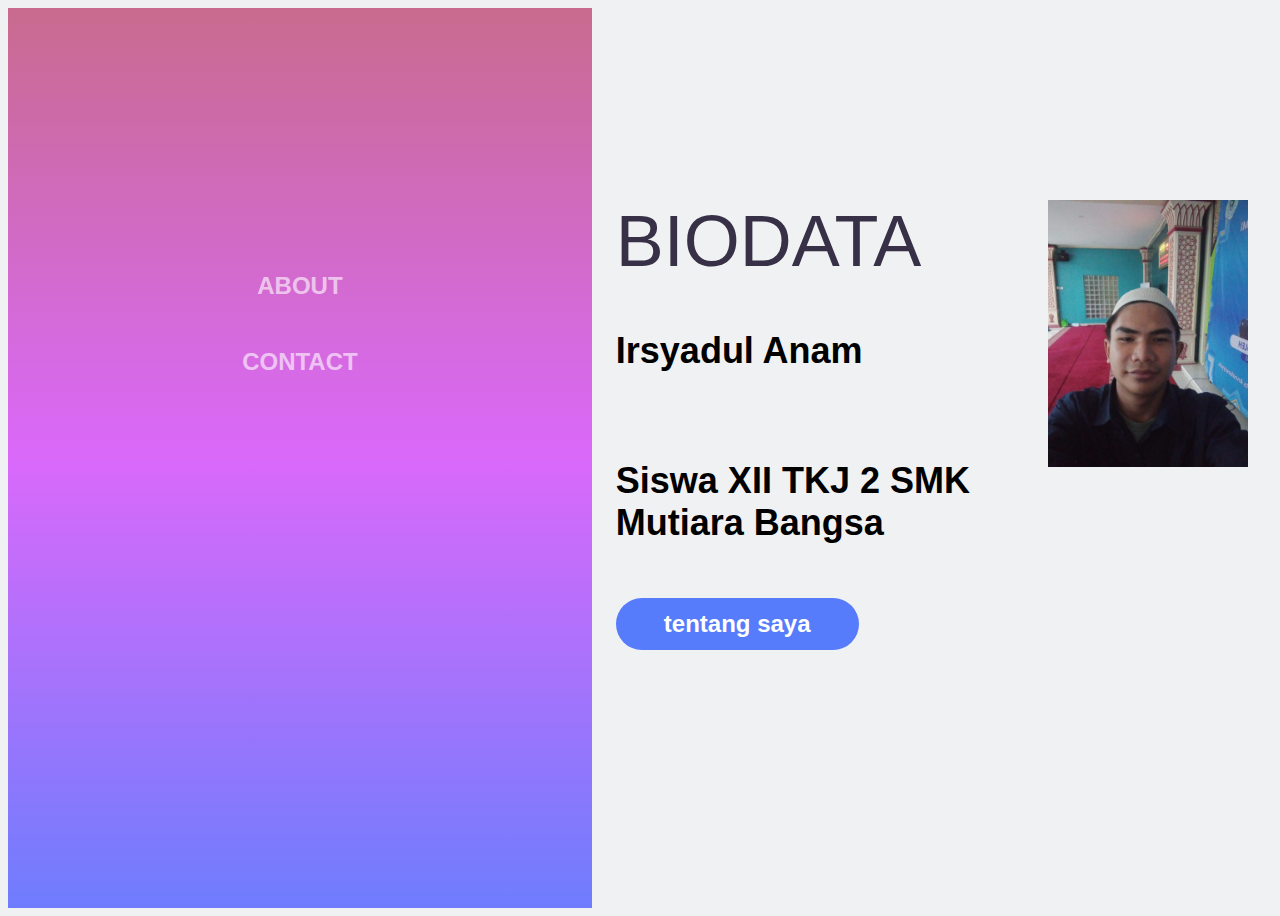
<file: web index/index.html>
<!DOCTYPE html>
<html lang="en">
    <head>
        <meta charset="UTF-8">
        <meta name="viewport" content="widht=device-widht,initial-scale=1.0" />
        <link rel="stylesheet" href="style.css" />
        <title>web | Portofolio</title>
    </head>
    <body>
        <div class="container">
        <div class="sidebar">
            <nav>
                <ul>
                    <li><a href="about.html">ABOUT</a></li>
                    <li><a href="contact.html">CONTACT</a></li>
                    </ul>
                </nav>
                </div>
                <main class="content">
                    <section class="hero">
                        <img src="biodata irsyad.jpg" alt="" />
                        <div class="hero-content">
                            <h1>BIODATA </h1> <h2>Irsyadul Anam</h2>
                            <br/>            
                            <h2>Siswa XII TKJ 2 SMK Mutiara Bangsa</h2>
                            </div>
                          
                                <a href="about.html" class="action-btn">tentang saya</a>
                            </div>
                        </section>
                    </main>
                                </footer>
                             </div>
                         </div>
                    </body>
                </html>
</file>
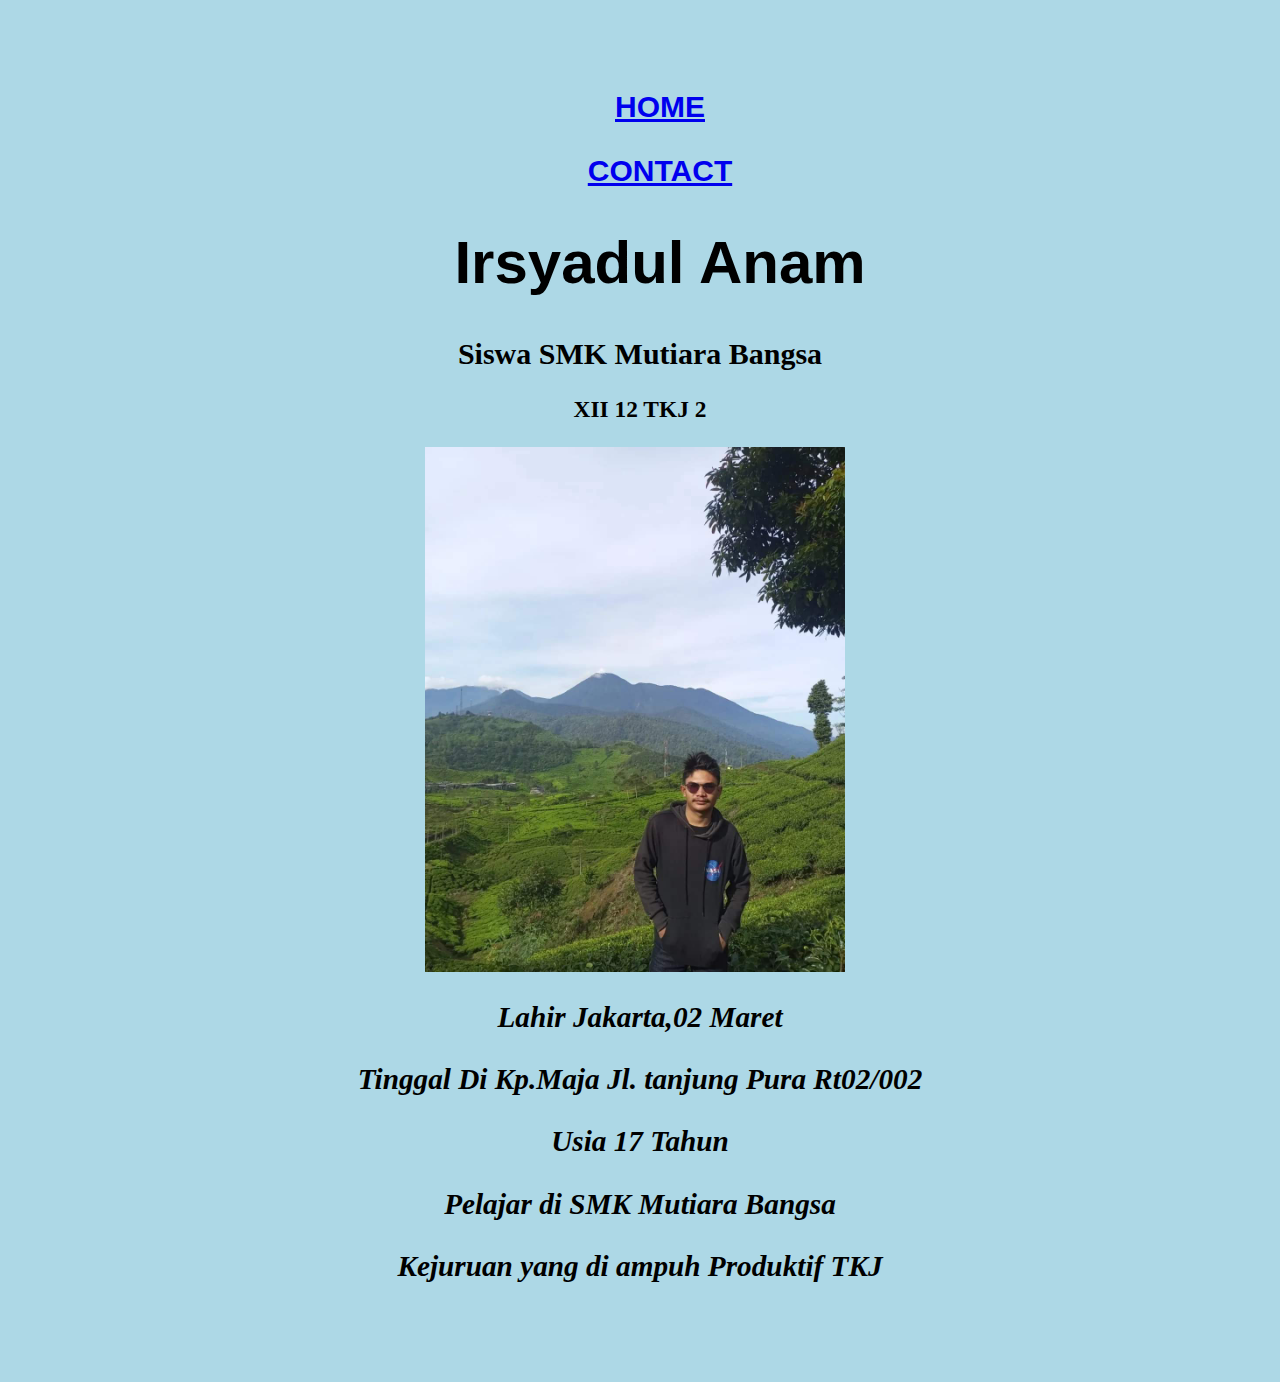
<file: web index/about.html>
<html>
    <head>
        <link>
        <body>
            <title>Tentang saya</title>
            <link rel="stylesheet" href="about.css"/>
            <br>
            <div class="container">
            <br>
                    <ul>
                        <div class="sidebar">
                        <a href="index.html">HOME</a>
                        <p><a href="contact.html">CONTACT</a></div></p>
                        <p>
                        <h1>Irsyadul Anam</h1></p>
                        </ul></div>
                        <div class="container-2">
                        <p><h2>Siswa SMK Mutiara Bangsa</h2></p>
                        <p><h3>XII 12 TKJ 2</h3></p>
                        </ul></div></p>
                        <main class="hero">
                        <div class="hero-content">
                            <img src="SYAD GANS.jpg" alt=""></div>
                        <div class="footer-text">
                        <p><h3>Lahir Jakarta,02 Maret </h3>
                        <h3>Tinggal Di Kp.Maja Jl. tanjung Pura Rt02/002</h3>
                        <h3>Usia 17 Tahun</h3>
                        <h3>Pelajar di SMK Mutiara Bangsa</h3>
                        <h3>Kejuruan yang di ampuh Produktif TKJ</h3></p></div>
        </body>
    </head>
</html>
</file>
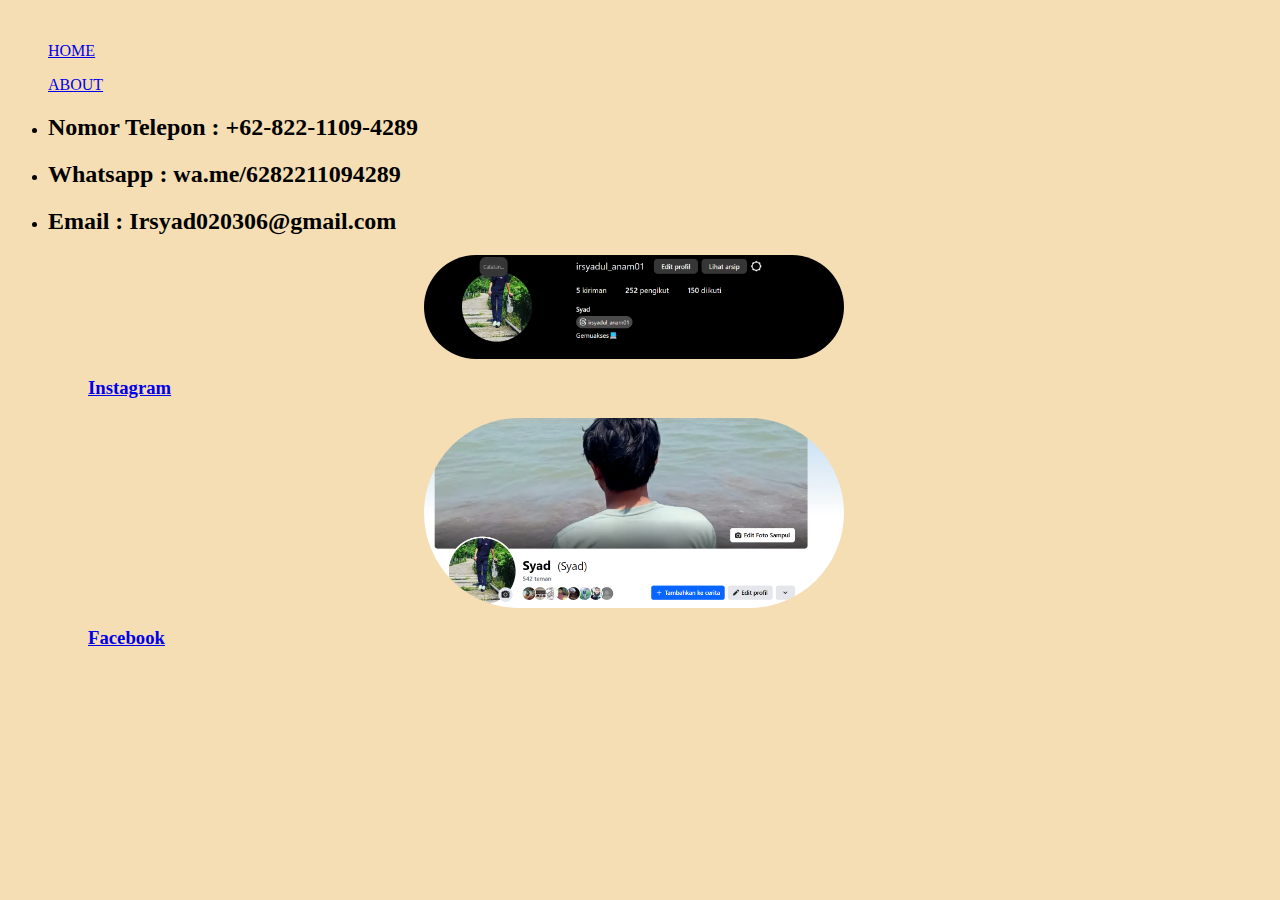
<file: web index/contact.html>
<html>
    <head>
        <body>
            <title>CONTACT ME</title>
            <link rel="stylesheet" href="contact.css"/>
            <br>
            <ul>
                <div class="sidebar">
                    <a href="index.html">HOME</a>
                    <p><a href="ABOUT.html">ABOUT</a></p>
                    </div>
                    <div class="container">
                <li><h2>Nomor Telepon : +62-822-1109-4289</h2></li>
                <li><h2>Whatsapp      : wa.me/6282211094289</h2></li>
                <li><h2>Email         : Irsyad020306@gmail.com</h2></li>
                </div>
                <div class="footer">
                    <ul>
                        <a href="https://www.instagram.com/irsyadul_anam01/">
                            <img src="Screenshot 2024-07-16 090752.png" alt="" /><p><h3>Instagram</h3></p></a></ul>
                            <ul>
                                <a href="https://www.facebook.com/plagiatnya.bbangirsyad">
                                <img src="Screenshot 2024-07-16 091116.png" alt="" /><p><h3>Facebook </h3></p></a>
                            </ul>
                            </div>
</file>
<file: web index/style.css>
{
    margin: 0;
    padding: 0;
  }
   
  body {
    background-color: #eff1f2;
    font-family: sans-serif;
  }
   
  .content {
    grid-area: content;
  }
   
  .sidebar {
    grid-area: sidebar;
    background: linear-gradient(
      to right,
      rgba(200, 107, 142, 1),
      rgba(218, 105, 250, 1),
      rgba(110, 125, 253, 1)
    );
    justify-content: center;
  }
   
  .footer {
    grid-area: footer;
    background: white;
  }
   
  .container {
    font-size: 1.5em;
    width: 100%;
    height: 100;
    height: 100vh;
    display: grid;
    grid-template-areas: 'sidebar' 'content' 'footer';
    grid-template-columns: 1fr;
    grid-template-rows: 130px 800px 250px;
  }
   
  .content,
  .sidebar,
  .footer {
    padding: 1em;
  }
   
  nav ul {
    margin: 0;
    padding: 0;
    display: flex;
    justify-content: space-between;
    text-align: center;
  }
   
  nav li {
    list-style: none;
    padding: 1em 0;
  }
   
  nav li a {
    color: white;
    font-weight: 700;
    opacity: 0.6;
    text-decoration: none;
    transition: 0.3s;
  }
   
  nav li a:hover {
    opacity: 1;
  }
   
  .hero {
    max-width: 90 px;
    margin: 0 auto;
    text-align: center;
  }
   
  .hero img {
    width: 50%px; height: 50%px
  }
   
  .hero h1 {
    font-size: 2em;
    font-weight: 300;
    color: #373046;
  }
   
  .hero p {
    font-weight: 300;
    line-height: 1.3em;
    color: #98abad;
  }
   
  .action-btn {
    display: inline-block;
    text-decoration: none;
    color: white;
    font-weight: 700;
    background: #567bfb;
    padding: 0.5em 2em;
    border-radius: 60px;
    margin: 1em 0;
    transition: 0.3s;
  }
   
  footer ul {
    max-width: 640px;
    margin: 2em auto;
    padding: 0;
    text-align: center;
    display: flex;
    flex-direction: row;
  }
   
  footer ul li {
    list-style: none;
    align-self: flex-end;
  }
   
  footer ul li a {
    text-decoration: none;
    color: #c1c6ce;
  }
   
  footer ul li img {
    width: 30%;
  }
   
  footer p {
    font-size: 0.8em;
  }
   
  @media (min-width: 1040px) {
    .container {
      grid-template-areas: 'sidebar content' 'sidebar footer';
      grid-template-rows: 1fr auto;
      grid-template-columns: 300px 1f;
    }
   
    nav ul {
      display: flex;
      justify-content: space-between;
      flex-direction: column;
    }
   
    .sidebar {
      background: linear-gradient(
        rgba(200, 107, 142, 1),
        rgba(218, 105, 250, 1),
        rgba(110, 125, 253, 1)
      );
      padding-top: 10em;
    }
   
    .hero {
      text-align: left;
      margin: 7em 0;
    }
   
    .hero img {
      width: 200px;
      float: right;
    }
   
    .hero h1 {
      font-size: 3em;
    }
   
    .hero p {
      width: 60%;
    }
   
    footer ul {
      max-width: 1000px;
      margin: 0 auto;
      padding: 1em 0;
    }
   
    footer ul li a img {
      width: 20%;
    }
  }
</file>
<file: web index/about.css>
html{
    background-color: lightblue;
    margin-bottom: 70px;
}
.container{
    font-weight: bold;
    font-family: sans-serif;
    font-display: auto;
    font-size: 30px;
    text-align: center;
}
.container-2{
    font-size: 20px;
    text-align: center;
}
.footer-text{
    font-size: 25px;
    font-style: oblique;
    font-weight: lighter;
    text-align: center;
}
.sidebar {
    text-align: relative;
    left: 100%;
    top: 10%;
    border-style: none;
    text-decoration: solid;
    text-size-adjust: 8px;
    text-decoration-color: azure;
  }
 
  .hero-content{
    width: 20%
   
  }
  .footer{
    max-width: 200px;
    text-align: relative;
    left: 100%;
  }
  .footer ul img{
    width: 420px;
    margin-inline: 40px;
    border-radius: 100px;
    position: relative;
    left: 185%;

  }
  .hero-content img{
    width: 420px;
    position: relative;
    left: 165%;
  }
</file>
<file: web index/contact.css>
html{
    background-color: wheat;
}
.sidebar{
    text-align: left;
    text-decoration: solid;
    
}
.footer{
    max-width: 200px;
    text-align: relative;
    left: 100%;
  }
  .footer ul img{
    width: 420px;
    margin-inline: 40px;
    border-radius: 100px;
    position: relative;
    left: 185%;

  }
  .hero-content img{
    width: 420px;
    position: relative;
    left: 165%;
  }
  .container{
    
  }
</file>
